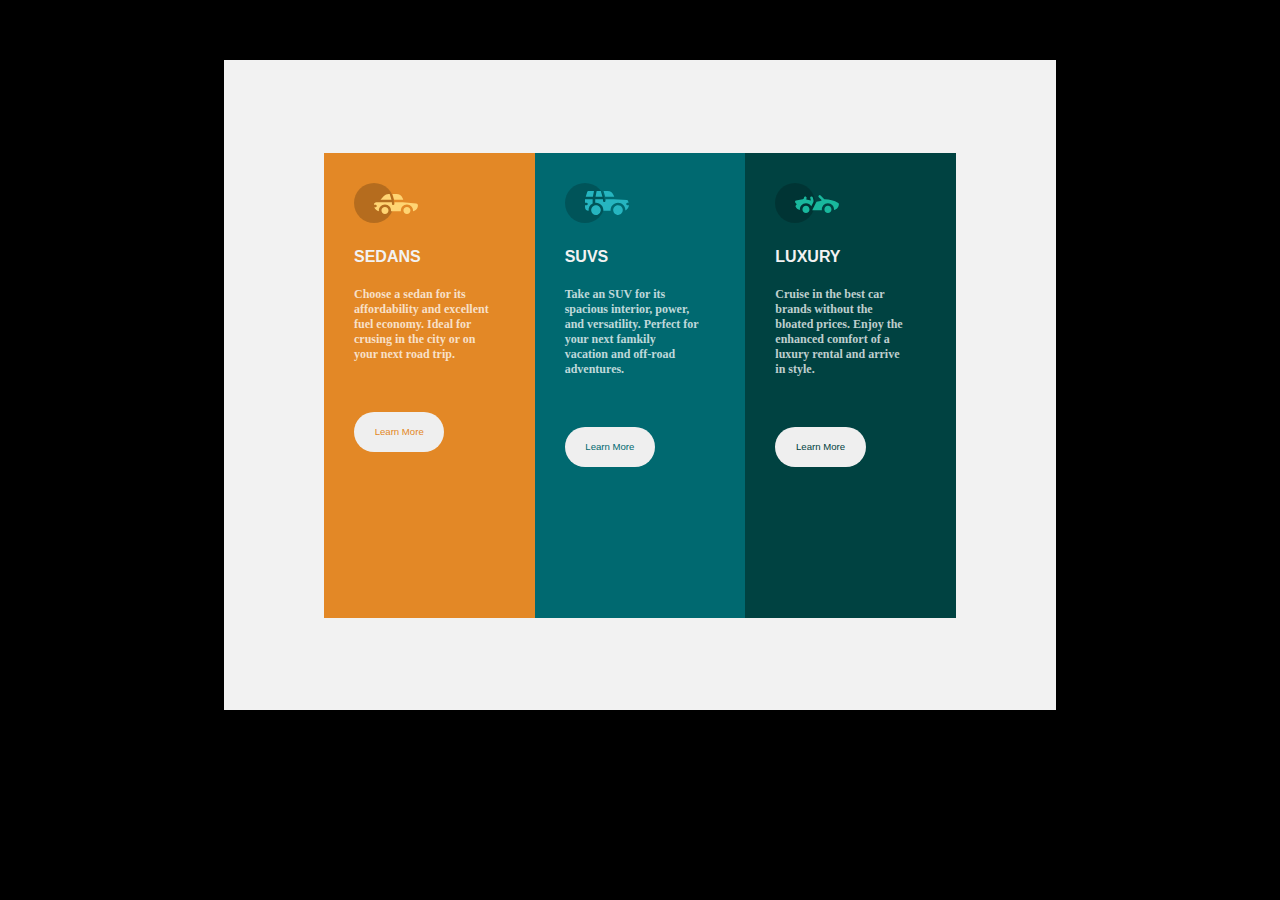
<file: Index.html>
<!DOCType html>
<html> 
<head>
    <meta name="viewport" content="width=device-width, initial-scale=1.0">
    <link rel="stylesheet" type="text/css" href="./Index.css"/>
    <link rel="preconnect" href="https://fonts.googleapis.com">
    <link rel="preconnect" href="https://fonts.gstatic.com" crossorigin>
</head>
<body>
        <div class="flex-container" >
            <div class="flex-item-left">
                <img src="./Images/icon-sedans.svg">
                <h4 class="box1" >SEDANS</h4>
                <p class="box11" > Choose a sedan for its affordability and excellent fuel economy.
                    Ideal for crusing in the city or on your next road trip.
                </p>
                <button class="b1">Learn More</button>
            </div>

            <div class="flex-item-center">
                <img src="./Images/icon-suvs.svg">
                <h4 class="box1" >SUVS</h4>
                <p class="box11" > Take an SUV for its spacious interior, power, and versatility.
                    Perfect for your next famkily vacation and off-road adventures.
                </p>
                <button class="b2">Learn More</button>
            </div>

            <div class="flex-item-right">
                <img src="./Images/icon-luxury.svg">
                <h4 class="box1" >LUXURY</h4>
                <p class="box11" > Cruise in the best car brands without the bloated prices.
                    Enjoy the enhanced comfort of a luxury rental and arrive in style.
                </p>
                <button class="b3">Learn More</button>
            </div>
        </div>      
</body>
</html>
</file>
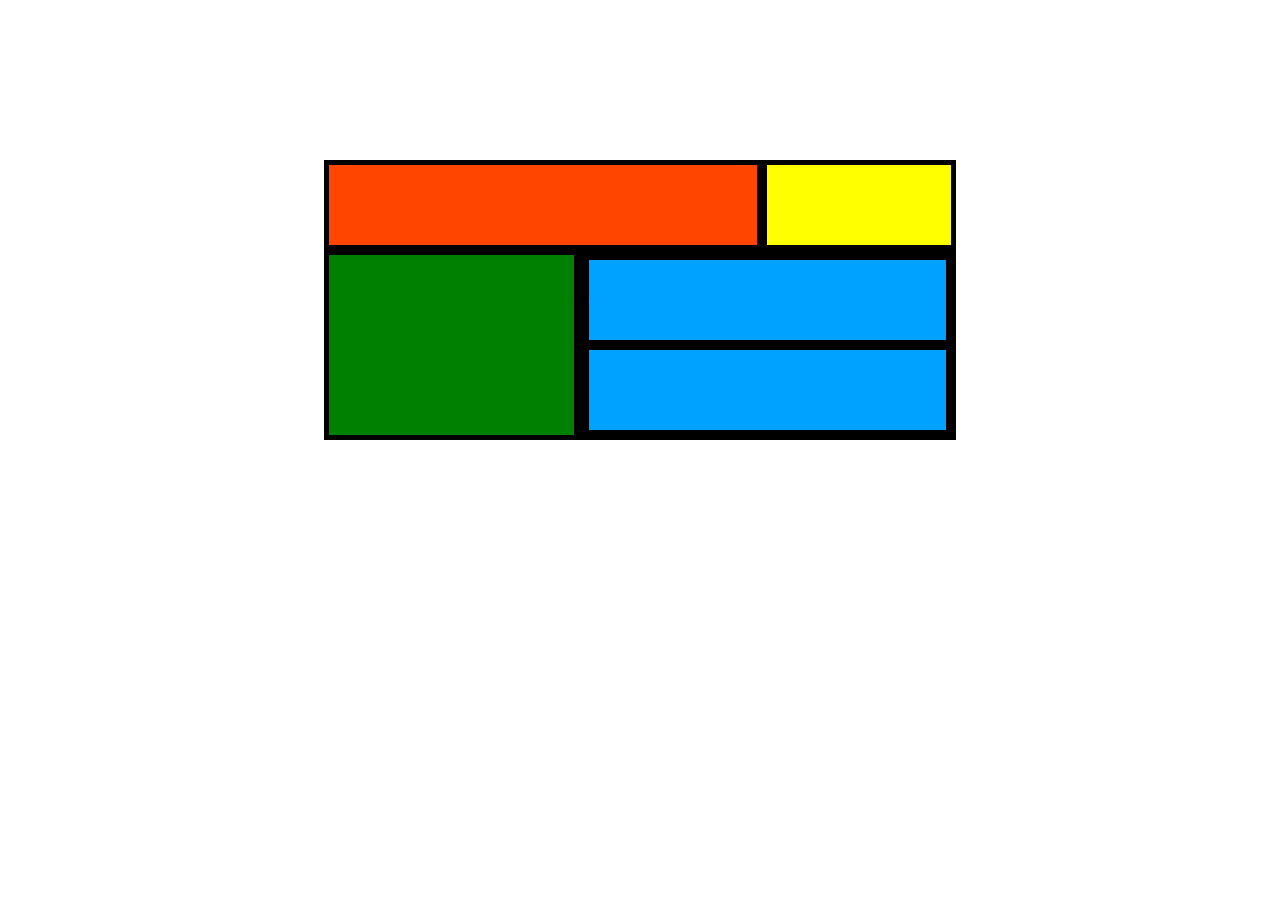
<file: Grid.html>
<!DOCType html>
<html> 
<head>
    <link rel="stylesheet" href="./Grid.css"/>
    <meta name="viewport" content="width=device-width, initial-scale=1.0">

</head>
<body>
    <div class="box" style="max-width:100%;height:auto;"> 
        <div class="flex-container">
            <div class="orange" style="flex-grow: 8">1</div>
            <div class="yellow" style="flex-grow: 1">2</div>
        </div>
        <div class="flex-container">
            <div class="green" style="flex-grow: 4">3</div>
            <div class="blue">
                <div class="blue-top" style="flex-grow: 6">4</div>
                <div class="blue-bottom" style="flex-grow: 6">5</div>
            </div>
        </div>
    </div>
</body>
</file>
<file: Index.css>
body{
    background-color: black;
}

.flex-container {
    display: flex;
    flex-direction: row;
    background-color: hsl(0, 0%, 95%);
    color: hsl(0, 0%, 95%);
    height: 50vh; 
    align-items: center;
    width: 50%;
    margin: auto;
    padding: 100px;
    margin-top: 60px;
}
  
.flex-item-left {
    background-color: hsl(31, 77%, 52%);
    padding: 30px;
    height: 90%;
    width: 25%;
}

.flex-item-center{
    background-color: hsl(184, 100%, 22%);
    padding: 30px;
    height: 90%;
    width: 25%;
}

.flex-item-right {
    background-color: hsl(179, 100%, 13%);
    padding: 30px;
    height: 90%;
    width: 25%;
}

button{
    border-radius: 20px;
    border-color:hsl(0, 0%, 95%);
    border: 5px;
    height: 10%;
    width: 60%;
    font-size: 60%;
    margin-top: 25%;
}

.b1{
    color:hsl(31, 77%, 52%);
}

.b2{
    color:hsl(184, 100%, 22%);
}

.b3{
    color:hsl(179, 100%, 13%);
}

.box1{
    font-family: 'Lexend Deca', sans-serif;
}

.box11{
    color: hsla(0, 0%, 100%, 0.75);
    font-weight: lighter;
    font-size: 12px;
    font-family: 'Big Shoulders Display', cursive;
    margin-top: 10%;
    width: 90%;
    font-weight: bolder;
}
</file>
<file: Grid.css>
.box{
    height: 50vh; 
    align-items: center;
    width: 50%;
    margin: auto;
    padding: 100px;
    margin-top: 60px;
    
}

.flex-container {
    display: flex;
    align-items: stretch;
    background-color: black; 
}

.flex-container > div {
    margin: 5px;
    line-height: 500%;
  }

.orange{
    background-color: orangered;
    color: orangered;
    width: 70%;
}

.yellow{
    background-color: yellow;
    color: yellow;
    width: 30%;   
}

.green{
    background-color: green;
    width: 40%;
    color: green;
}

.blue{
    display: grid;
    background-color: black;
    grid-column: 1 / 1;
    grid-row: 1 / 1;
    width: 60%;
}

.blue-top{
    background-color: rgb(0, 162, 255);
    color: rgb(0, 162, 255);
    z-index: 1;
    margin: 5px;
    display: grid;
}

.blue-bottom{
    background-color: rgb(0, 162, 255);
    color: rgb(0, 162, 255);
    z-index: 1;
    margin: 5px;
    display: grid;
}
</file>
